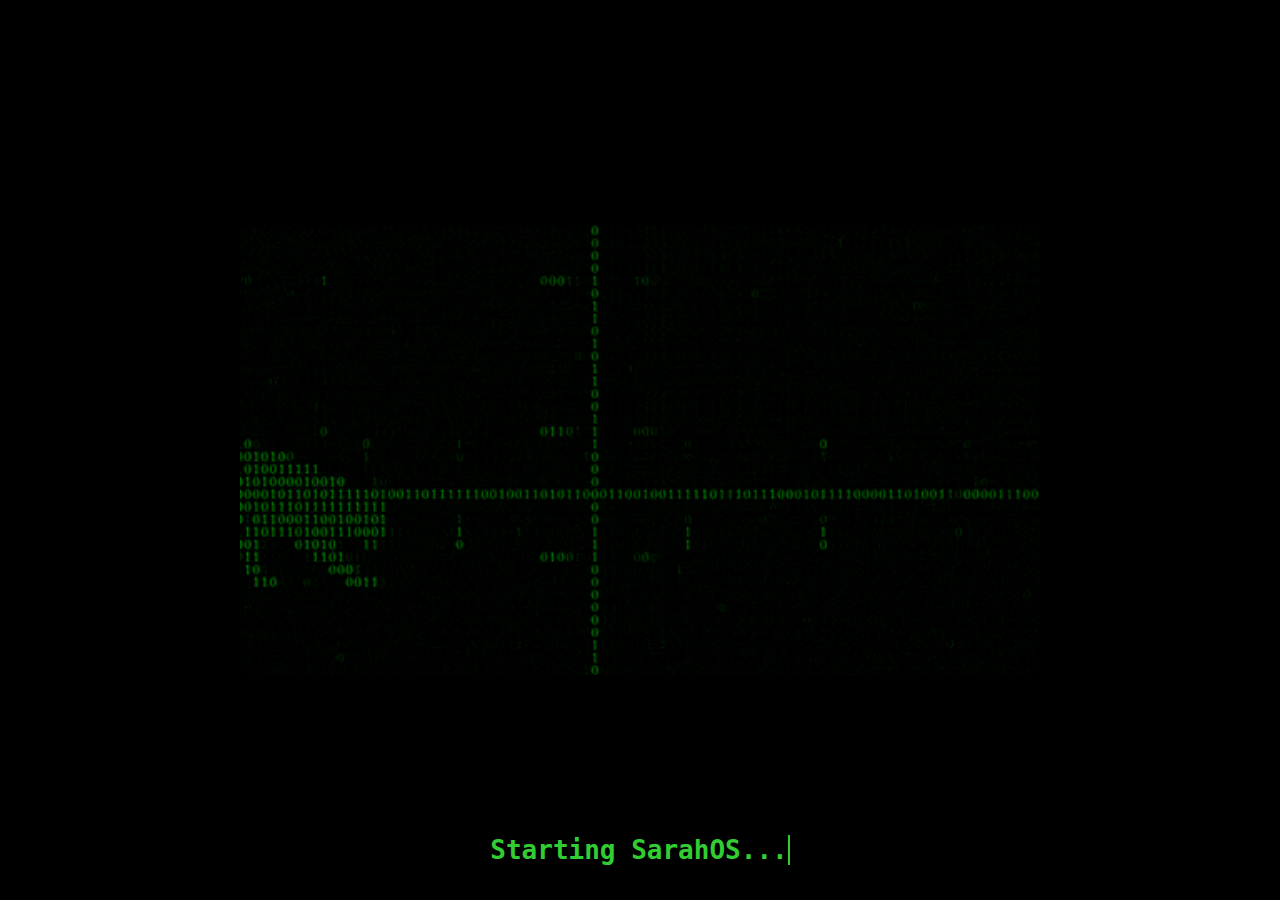
<file: index.html>
<!DOCTYPE html>
<html lang="en">

<head>
    <meta charset="UTF-8">
    <meta name="viewport" content="width=device-width, initial-scale=1.0">
    <title data-i18n="title">Meu portfólio</title>
    <link rel="stylesheet" href="style.css">
    <script src="script.js" defer></script>
    <link href="https://fonts.googleapis.com/css2?family=Space+Grotesk:ital,wght@0,300..700;1,300..700&display=swap" rel="stylesheet">

</head>

<body>  
    
    <div id="tela_inicial"> 
    <img class="gatinho_gif" src="imagens/Hacking Enter The Matrix GIF.gif" alt="">
    <h1 class="boot-text">Starting SarahOS...</h1> </div>

    <main id="conteudo_principal">
    <header>
      
        <h1>Sarah Falcone</h1>
        <div class="estrelas">
            <div class="estrela1">★</div>
            <div class="estrela2">★</div>
            <div class="estrela3">★</div>
        </div>
       
    </header>
   <hr class="linha_horizontal">
    <section class="container_principal">

        <div class="container_atalhos">
            <a  data-i18n="about_me" class="atalho" id="sobre_mim"><img src="imagens/icone_quem_sou_claro.png" alt="" srcset="" onclick="showDiv()">Sobre_mim</a>
            <a  data-i18n="projects" class="atalho" id="projetos"><img src="imagens/icone_projetos_claro.png" alt="" srcset=""> Projetos</a>
            <a  data-i18n="contact_me" class="atalho" id="fale_comigo"><img src="imagens/icone_fale_comigo_claro.png" alt="" srcset=""> Fale_comigo!</a>
            <a  class="atalho" id="???"><img src="imagens/icone_terminal_claro.png" alt="" srcset=""> ???  </a>
        </div>
    </section>
    <div class="div_arquivos_sobre_mim">
  <div class="cabecalho_div_arquivos">
    <h2>My Computer</h2>
    <span class="fechar_div_arquivos_sobre_mim">
      <input type="button" value="X" onclick="fecharDiv()">
    </span>
  </div>

  <section class="container_arquivos_sobre_mim">
    <a class="arquivo_sobre_mim" onclick="abrirJanelaSobreMim();">
      <img src="imagens/icone_arquivo_claro.png" alt="">
      <p data-i18n="About_Me">Sobre_Mim</p>
    </a>

    <a class="arquivo_sobre_mim" onclick="abrirJanelaImagens();">
      <img src="imagens/icone_imagem_claro.png" alt="">
      <p data-i18n="My_Photos">Minhas_Fotos</p>
    </a>
  </section>
</div>

<div class="janela_sobre_mim">
  <div class="cabecalho_janela_sobre_mim">
    <h2 data-i18n="About_Me">Sobre_Mim</h2>
    <span class="fechar_janela_sobre_mim">
      <input type="button" value="X" onclick="fecharJanelaSobreMim()">
    </span>
  </div>

  <div class="conteudo_janela_sobre_mim">
    <h3 data-i18n="About_Me">Sobre_Mim</h3>
    <p data-i18n="About_Me_Text">About_Me_Text</p>
    <div id="about-text"></div>
<p id="hint">[pressione Enter ou use as setas para continuar_]</p>
  </div>
</div>

<div class="janela_imagens">
  <div class="cabecalho_janela_imagens">
    <h2 data-i18n="My_Photos">Minhas_Fotos</h2>
    <span class="fechar_janela_imagens">
      <input type="button" value="X" onclick="fecharJanelaImagens()">
    </span>
  </div>
    <div class="conteudo_janela_imagens">
      <h3 data-i18n="My_Photos">Minhas_Fotos</h3>
      <div class="galeria_imagens">
        <button class="seta seta-esquerda" onclick="mudarImagem(-1)">❮</button>
        <img src="imagens/foto1.png" alt="Foto 1">
        <img src="imagens/foto2.png" alt="Foto 2">
        <img src="imagens/foto3.png" alt="Foto 3">
        <img src="imagens/foto4.png" alt="Foto 4">
        <img src="imagens/foto5.png" alt="Foto 5">
        <img src="imagens/foto6.png" alt="Foto 6">
        <img src="imagens/foto7.png" alt="Foto 7">

        <button class="seta seta-direita" onclick="mudarImagem(1)">❯</button>
    
      </div>
    </div>
</div>


 <footer>
 <div class="container_toggle_tema">
  <input type="checkbox" id="toggle-tema" onclick="toggleTema()" title="Alternar tema">
  <label for="toggle-tema" class="switch"><span class="sr-only"></span></label>
</div>


    <div class="container_clima">
        <span class="clima"></span>
    </div>

        <div class="container_redes">
            <a href="https://www.linkedin.com/in/sarah-falcone-42994634b"><img src="imagens/linkedin_claro.png" alt="LinkedIn" class="icone_rede"></a>
            <a href="https://github.com/SarahFalcone04"> <img src="imagens/github_claro.png" alt="GitHub" srcset="" class="icone_rede"></a>
            <a href=#><img src="imagens/email_claro.png" alt="Email" srcset="" class="icone_rede"></a>
            <a href=#><img src="imagens/telefone_claro.png" alt="Telefone" srcset="" class="icone_rede"></a>
        </div>

        <div class="container_icones_windows">
            <div class="icone_windows"> <a class="toggle_mudar_idioma"> POR PTB</a></div>
            <div class="icone_windows"> <svg width="47" height="47" viewBox="0 0 47 47" fill="none" xmlns="http://www.w3.org/2000/svg" xmlns:xlink="http://www.w3.org/1999/xlink">
<rect width="47" height="47" fill="url(#pattern0_13_44)"/>
<defs>
<pattern id="pattern0_13_44" patternContentUnits="objectBoundingBox" width="1" height="1">
<use xlink:href="#image0_13_44" transform="scale(0.0021097)"/>
</pattern>
<image id="image0_13_44" width="474" height="474" preserveAspectRatio="none" xlink:href="[data-uri]"/>
</defs>
</svg>
</div>
            <div class="icone_windows"><svg width="28" height="28" viewBox="0 0 28 28" fill="none" xmlns="http://www.w3.org/2000/svg" xmlns:xlink="http://www.w3.org/1999/xlink">
<rect width="28" height="28" fill="url(#pattern0_13_43)"/>
<defs>
<pattern id="pattern0_13_43" patternContentUnits="objectBoundingBox" width="1" height="1">
<use xlink:href="#image0_13_43" transform="scale(0.00444444)"/>
</pattern>
<image id="image0_13_43" width="225" height="225" preserveAspectRatio="none" xlink:href="[data-uri]"/>
</defs>
</svg>
</div>
        </div>

        <div id="dateHour">
        </div>
    </footer>
    </main> 



</body>

</html>
</file>
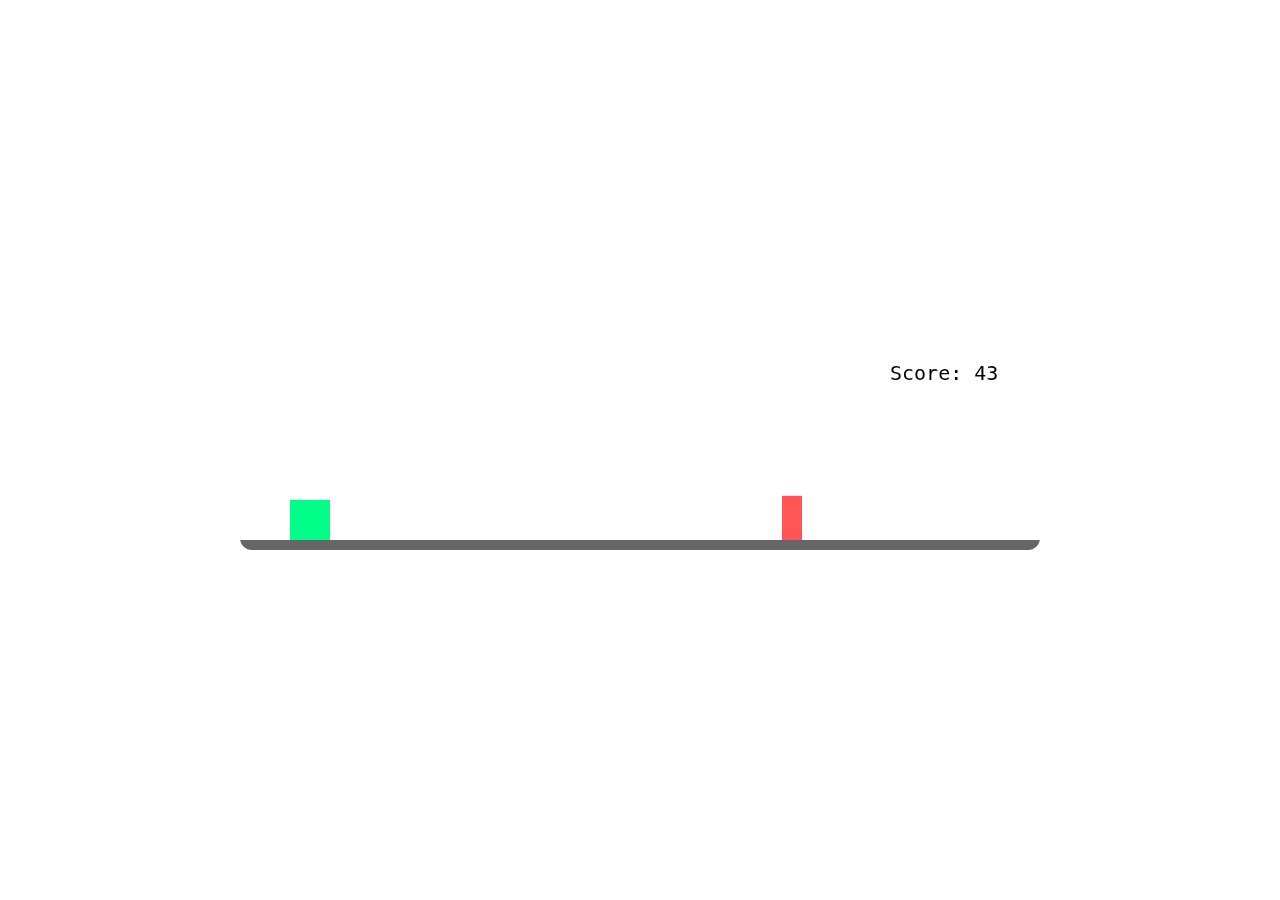
<file: portfolio_2710/portfolio_2710/portfolio/dino.html>
<!DOCTYPE html>
<html lang="pt-BR">
<head>
  <meta charset="UTF-8">
  <meta name="viewport" content="width=device-width, initial-scale=1.0">
  <title>Dino Game</title>
  <link rel="stylesheet" href="style2.css">
 
</head>
<body>
  <canvas id="gameCanvas" width="800" height="200"></canvas>

  <script src="dinoscript.js"></script>
</body>
</html>
</file>
<file: style.css>
*{ margin: 0;
    padding: 0;
    box-sizing: border-box;
}

html, body, body * {
  transition: background-color 0.5s ease, color 0.5s ease, filter 0.5s ease;
}





:root{

/* Tema claro */

    --cor-fundo-claro: #D4F5F5;
    --cor-texto-claro: #3F4045;
    --cor-cabecalho-claro: #D4F5F5;
    --cor-estrela1-claro: #93B7BE;
    --cor-estrela2-claro: #457077;
    --cor-estrela3-claro: #003844;

    --imagem-background-claro: url(imagens/fundo_claro.png);
    --imagem-cabecalho-claro: url(imagens/imagem_cabecalho_claro.png);

 /* Tema escuro */

    --cor-fundo-escuro: #121212;
    --cor-texto-escuro: #F3F0E4;
    --cor-estrela1-escuro: #323151;
    --cor-estrela2-escuro: #272344;
    --cor-estrela3-escuro: #1F3E53; 

    --imagem-background-escuro: url(imagens/fundo_escuro.jpg);
    --imagem-cabecalho-escuro: url(imagens/imagem_cabecalho_escuro.jpg);


}


body  {
    font-family: 'Poppins', sans-serif;
    background-color: var(--cor-fundo-claro);
    transition: background-color 0.6s ease, color 0.6s ease;
 
}

#tela_inicial  {
  position: fixed;
  inset: 0;
  background: black;
  color: limegreen;
  font-family: monospace;
  display: flex;
  justify-content: center;
  align-items: center;
  opacity: 1;
  transition: opacity 2s ease; 
}




.boot-text {
  animation: typing 3s steps(20) 1s forwards;
  white-space: nowrap;
  overflow: hidden;
  border-right: 2px solid limegreen;
  margin-top: 800px;
  z-index: 10;
}

@keyframes typing {
  from { width: 0; }
  to { width: 18ch; } /* número de caracteres */
}

.gatinho_gif{
    position: absolute;
    width: 800px;
    height: auto;
    top: 50%;
    left: 50%;
    transform: translate(-50%, -50%);
    border-radius: 15px;
}


#conteudo_principal{
    display: none;
     opacity: 0;
  transition: opacity 2s ease;} 


header {
    width: 100%;
    height: 115px;
    display: flex;
    justify-content: space-between;
    align-items: center;
    padding: 20px;
    position: relative;
    background: none; 
}


header::before {
    content: "";
    position: absolute;
    inset: 0;
    background-image: var(--imagem-cabecalho-claro);
    background-position: 0% 40%;
    background-size: cover;
    background-repeat: no-repeat;
    opacity: 0.4; 
    z-index: 0;
    filter: brightness(1.3) contrast(0.8) blur(2px);
}


header > * {
    position: relative;
    z-index: 1;
}





header h1{
    margin-left: 15%;
    color: var(--cor-texto-claro);
    font-size: 24px;
    font-size: 50px;
    font-family: 'Space Grotesk', sans-serif;
}


.estrelas{
    position: relative;
    display: flex;
    align-items: flex-end;
    gap: 10px;
    font-size: 70px;
    margin-right: 0;
}

.estrela1{
    color: var(--cor-estrela1-claro);
    animation: piscar 1s infinite;
}

.estrela2{
    color: var(--cor-estrela2-claro);
    animation: piscar 1.75s infinite;
}

.estrela3{
    color: var(--cor-estrela3-claro);
    animation: piscar 1.5s infinite;
}

@keyframes piscar{
    0%, 100%{opacity: 1;}
    50%{opacity: 0.3;}
    
}

.estrelas :hover{
    transform: scale(1.2);
    transition: all 0.3s ease;
    animation: none;
}

.linha_horizontal{
    border: 0;
    height: 7px;
    width: 100% ;
    background: var(--cor-estrela1-claro);
}

.container_principal{
    display: grid;
    grid-template-columns: 1fr 2fr 3fr 2fr;
    grid-template-rows: 1fr 2fr 3fr 2fr;
    justify-content: center;
    align-items: flex-start;
    height: 80vh;
    background-image: var(--imagem-background-claro) ;
    background-position: 0% 55%;
    background-size: cover;
   
}
.container_atalhos{
    display: flex;
    gap: 50px;
   grid-column: 4;
   grid-row: 2;
}

.atalho {
    display: flex;
    flex-direction: column;
    align-items: center;
    padding: 20px;
    border-radius: 10px;
    box-shadow: var(--cor-fundo-escuro);
    transition: transform 0.3s ease, box-shadow 0.3s ease;
    text-decoration: none;
    color: var(--cor-texto-claro);
    font-size: 20px;
    font-family: 'Space Grotesk', sans-serif;
}

.atalho img{
    width: 100px;
    height: 85px;
    margin-bottom: 10px;
}

.atalho:hover {
    transform: translateY(-10px);
    box-shadow: 0 8px 12px rgba(0, 0, 0, 0.2);
    background-color: transparent;
    backdrop-filter: blur(2px);
    -webkit-backdrop-filter: blur(2px);
    transition: all 0.3s ease;
    cursor: pointer;
}

.div_arquivos_sobre_mim {
  display: none;
  background-color: var(--cor-fundo-claro);
  color: var(--cor-fundo-claro);
  height: 500px;
  width: 600px;
  position: fixed;
  top: 50%;
  left: 50%;
  transform: translate(-50%, -50%);
  opacity: 0;
 border-radius: 10px;
  transition: transform 0.25s ease, opacity 0.25s ease;

}
 
.cabecalho_div_arquivos {
  display: flex;
  justify-content: space-between;
  align-items: center;
  margin-bottom: 10px;
  background-color: var(--cor-estrela2-claro);
  font-family: 'Space Grotesk', sans-serif;
  padding: 10px;
}

.fechar_div_arquivos_sobre_mim input{
  cursor: pointer;
  font-weight: bold;
  color: var(--cor-texto-claro);
  border: none;
  width: 30px;
  height: 30px;
  background-color: var(--cor-estrela1-claro);
} 



.fechar_div_arquivos_sobre_mim input:hover{
  transition: all 0.3s ease;
  box-shadow: 0 0 0 3px var(--cor-estrela3-claro);
} 

.container_arquivos_sobre_mim {
  display: flex;
  gap: 40px;
  margin-top: 15px;
  margin-left: 20px;
}

.arquivo_sobre_mim {
  display: inline-flex;
  flex-direction: column;
  align-items: center;
  justify-content: space-between;
  padding: 5px;
  border-radius: 10px;
  text-decoration: none;
}

.arquivo_sobre_mim img {
  width: 100px;
  height: 100px;

}

.arquivo_sobre_mim p {
  font-size: 20px;
  font-family: 'Space Grotesk', sans-serif;
  color: var(--cor-texto-claro);
  margin-left: 5px;

}

.arquivo_sobre_mim:hover {
    transform: translateY(-10px);
    box-shadow: 0 8px 12px rgba(0, 0, 0, 0.2);
    background-color: transparent;
    backdrop-filter: blur(2px);
    -webkit-backdrop-filter: blur(2px);
    transition: all 0.3s ease;
    cursor: pointer;
}



.div_arquivos_sobre_mim.mostrar {
  display: block;
  opacity: 1;
  transform: translate(-50%, -50%) scale(1);
}


.cabecalho_div_arquivos {
  cursor: move;
}

.janela_sobre_mim {
  display: none;
  position: fixed;
  top: 50%;
  left: 50%;
  transform: translate(-50%, -50%) scale(0.98);
  width: 400px;
  height: 300px;
  background: var(--cor-fundo-claro);
  color: var(--cor-fundo-claro);
  border-radius: 10px;
  box-shadow: 0 10px 30px rgba(0,0,0,0.25);
  opacity: 0;
  transition: transform 0.25s ease, opacity 0.25s ease;
  z-index: 1000;
}

.janela_sobre_mim.mostrar {
  display: block;
  opacity: 1;
  transform: translate(-50%, -50%) scale(1);
}

.cabecalho_janela_sobre_mim {
  cursor: move;
  padding: 8px 12px;
  display: flex;
  justify-content: space-between;
  align-items: center;
  background: var(--cor-estrela2-claro);
}

.fechar_janela_sobre_mim input {
  cursor: pointer;
  font-weight: bold;
  color: var(--cor-texto-claro);
  border: none;
  width: 30px;
  height: 30px;
  background-color: var(--cor-estrela1-claro);
}

.fechar_janela_sobre_mim input:hover {
  transition: all 0.3s ease;
  box-shadow: 0 0 0 3px var(--cor-estrela3-claro);
}
 #about-text {
  font-family: "Courier New", monospace;
  color: #1f3a3d;
  padding: 20px;
  min-height: 120px;
  background-color: var(--cor-fundo-claro);
  border-radius: 8px;
  transition: all 0.4s ease;
}

#hint {
  font-family: monospace;
  opacity: 0.6;
  animation: blink 1s infinite;
  color: var(--cor-fundo-escuro);
}

@keyframes blink {
  50% { opacity: 0; }
}

.janela_imagens {
  position: fixed;
  display: none;
  top: 50%;
  left: 50%;
  transform: translate(-50%, -50%) scale(0.98);
  width: 600px;
  height: 400px;
  background: var(--cor-fundo-claro);
  color: var(--cor-fundo-claro);
  border-radius: 10px;
  box-shadow: 0 10px 30px rgba(0,0,0,0.25);
  transition: transform 0.25s ease, opacity 0.25s ease;
  opacity: 0;
}
.janela_imagens.mostrar {
  display: block;
  opacity: 1;
  transform: translate(-50%, -50%) scale(1);
}

.cabecalho_janela_imagens {
  cursor: move;
  padding: 8px 12px;
  display: flex;
  justify-content: space-between;
  align-items: center;
  background: var(--cor-estrela2-claro);
}


.fechar_janela_imagens input {
  cursor: pointer;
  font-weight: bold;
  color: var(--cor-texto-claro);
  border: none;
  width: 30px;
  height: 30px;
  background-color: var(--cor-estrela1-claro);
  position: relative;
}

.fechar_janela_imagens input:hover {
  transition: all 0.3s ease;
  box-shadow: 0 0 0 3px var(--cor-estrela3-claro);
}

.galeria_container {
  position: relative;
  display: flex;
  justify-content: center;
  align-items: center;
  height: 100%;
}

.galeria_imagens {
  width: 90%;
  height: 300px;
  overflow: hidden;
  display: flex;
  justify-content: center;
  align-items: center;
  position: relative;
}

.galeria_imagens img {
  width: 100%;
  height: 100%;
  object-fit: cover;
  position: absolute;
  opacity: 0;
  transition: opacity 0.6s ease;
  border-radius: 8px;
  margin-left: 20%;
}

.galeria_imagens img.ativa {
  opacity: 1;
  z-index: 2;
}

/* Setas */
.seta {
  background: var(--cor-estrela2-claro);
  border: none;
  color: var(--cor-texto-claro);
  font-size: 24px;
  cursor: pointer;
  padding: 8px 12px;
  border-radius: 6px;
  transition: background 0.3s ease, transform 0.3s ease;
  z-index: 3;
 
}

.seta:hover {
  background: var(--cor-estrela1-claro);
}
.seta-esquerda {
  position: absolute;
  left: 5%;
  top: 50%;
  transform: translateY(-50%);
  margin-left: 10%;
}

.seta-direita {
  position: absolute;
  right: 5%;
  top: 50%;
  transform: translateY(-50%);
}



footer {
    width: 100%;
    height: 60px;
    background-color: var(--cor-estrela3-claro);
    display: flex;
    align-items: center;
    color: var(--cor-fundo-claro);
    font-size: 18px;
    font-family: 'Space Grotesk', sans-serif;
    position: relative;
    bottom: 0px;
}


#toggle-tema {
  display: none;
}

.switch {
  width: 50px;
  height: 50px;
  background: url("imagens/sol.png") no-repeat center/cover; 
  cursor: pointer;
  display: inline-block;
  transition: all 0.3s ease;
  top: 50%;
  transform: translateY(10%);
  border-radius: 30px;  
}

.switch:hover {
  
    transition: all 0.3s ease;
    box-shadow: #F3F0E4 0px 0px 5px 1px;

   
}

#toggle-tema:checked + .switch {
  background: url("imagens/lua.png") no-repeat center/cover;
}

.container_redes {
    display: flex;
    gap: 50px;
    margin-left: 38%;
    align-items: center;
    justify-content: center;
}

.icone_rede{
    width: 50px;
    height: 50px;
    transition: transform 0.3s ease;
    top: 50%;
    transform: translateY(10%);
    border-radius: 10px;
}
.icone_rede:hover{
   background-color: rgba(255, 255, 255, 0.2);
   cursor: pointer;
  
 
}

.container_icones_windows{
    position: relative;
    left: 24%;
    display: flex;
    gap: 20px;
    align-items: center;
    justify-content: center;
}

#dateHour{
    position: relative;
    padding-left: 20px;
    left: 25%;
    font-size: 18px;
    font-family: 'Space Grotesk', sans-serif;
    cursor: default;
}

.toggle_mudar_idioma {
    position: absolute;
    right: 120px;
    top: 50%;
    transform: translateY(-50%);
    display: flex;
    align-items: center;
    justify-content: center;
    font-size: 18px;
    text-decoration: none;
    font-family: 'Space Grotesk', sans-serif;
    cursor: pointer;
    color: white;
}



body.modoescuro {
    background-color: var(--cor-fundo-escuro);
    color: var(--cor-texto-escuro);
   
}

body.modoescuro header {
    background-color: var(--cor-fundo-escuro);
    background-blend-mode: multiply;
    }

body.modoescuro header::before {
    background-image: var(--imagem-cabecalho-escuro);
    background-size: cover;
    opacity: 0.4; 
    z-index: 0;
    pointer-events: none;
}


.container_principal {
  position: relative;
  overflow: hidden;
  background: none;
}


.container_principal::before,
.container_principal::after {
  content: "";
  position: absolute;
  inset: 0;
  background-position: 0% 55%;
  background-size: cover;
  background-repeat: no-repeat;
  z-index: -1;
  transition: opacity 0.8s ease; 
}

.container_principal::before {
  background-image: var(--imagem-background-claro);
  opacity: 1;  
}

.container_principal::after {
  background-image: var(--imagem-background-escuro);
  opacity: 0; } 


body.modoescuro .container_principal::before {
  opacity: 0; }

body.modoescuro .container_principal::after {
  opacity: 1; 
}


.estrela1, .estrela2, .estrela3, .atalho, .icone_rede, .container_icones_windows svg, footer, header h1 {
  transition: color 0.5s ease, background-color 0.5s ease, box-shadow 0.5s ease;
}



body.transicao-tema * {
  transition: background-color 0.8s ease, color 0.8s ease, filter 0.8s ease;
}

body.transicao-tema::before,
body.transicao-tema::after,
body.transicao-tema header::before,
body.transicao-tema .container_principal::before,
body.transicao-tema .container_principal::after {
  transition: opacity 0.8s ease, background-image 0.8s ease, filter 0.8s ease;
}



body.modoescuro header h1 {
  color: var(--cor-texto-escuro);
}

body.modoescuro .estrela1 {
  color: var(--cor-estrela1-escuro);
  text-shadow: 0 0 30px #F3F0E4
}
body.modoescuro .estrela2 {
  color: var(--cor-estrela2-escuro);
  text-shadow: 0 0 40px #F3F0E4
}
body.modoescuro .estrela3 {
  color: var(--cor-estrela3-escuro);
  text-shadow: 0 0 30px #F3F0E4
}

body.modoescuro .linha_horizontal {
  background-color: var(--cor-estrela1-escuro);
}

body.modoescuro .atalho {
  color: var(--cor-texto-escuro);
  background-color: transparent; 
}

body.modoescuro footer {
  background-color: var(--cor-estrela3-escuro);
  color: var(--cor-fundo-escuro);
}

body.modoescuro .icone_rede {
  filter: brightness(0.9);
}

body.modoescuro .container_icones_windows svg {
  filter: brightness(0.8);
}

body.modoescuro .switch:hover {
  box-shadow: #121212 0px 0px 5px 1px;
}B



body, body * {
  transition: background-color 0.6s ease-in-out, color 0.6s ease-in-out, filter 0.6s ease-in-out;
}

/* =============================== */
/* 📱 MOBILE — ÍCONES EM GRADE E LAYOUT COMPACTO */
/* =============================== */
@media (max-width: 768px) {
  html, body {
    width: 100%;
    margin: 0;
    padding: 0;
    overflow-x: hidden;
  }

  body {
    background-size: cover !important;
    background-position: center !important;
    background-repeat: no-repeat !important;
  }


  header {
      padding: 4px 5px;
  height: auto;
  }

  header h1 {
    font-size: 24px;
    margin: 8px 0;
  }

  .estrelas {
    font-size: 34px;
    margin: 5px 0;
  }

  .linha_horizontal {
    width: 85%;
    margin: 5px auto;
    height: 3px;
  }

  .container_principal {
    display: flex;
    flex-direction: column;
    align-items: center;
    justify-content: flex-start;
    width: 100%;
    height: auto;
    padding: 15px 5px;
    gap: 15px;
    background-size: cover;
    background-position: center;
  }


  .container_atalhos {
    display: grid;
    grid-template-columns: repeat(auto-fit, minmax(120px, 1fr));
    justify-items: center;
    gap: 15px;
    width: 100%;
    max-width: 450px;
    text-align: center;
  }

  .atalho {
    display: flex;
    flex-direction: column;
    align-items: center;
    justify-content: center;
    font-size: 16px;
    padding: 5px;
    width: 100%;
    max-width: 130px;
  }

  .atalho img {
    width: 60px;
    height: auto;
  }


  .div_arquivos_sobre_mim,
  .janela_sobre_mim,
  .janela_imagens {
    width: 90%;
    max-width: 450px;
    height: auto;
    max-height: 80vh;
    overflow-y: auto;
    margin: 0 auto;
  }


  footer {
    display: flex;
    flex-direction: column;
    align-items: center;
    justify-content: center;
    padding: 8px;
    text-align: center;
    gap: 10px;
    height: auto;
  }

  .container_redes {
    display: flex;
    flex-wrap: wrap;
    justify-content: center;
    gap: 15px;
    margin: 0;
  }

  .container_icones_windows {
    display: flex;
    justify-content: center;
    align-items: center;
    gap: 8px;
    position: static;
  }

  #dateHour {
    position: static;
    font-size: 14px;
  }

  .switch {
    width: 40px;
    height: 40px;
  }

  .icone_rede {
    width: 40px;
    height: 40px;
  }

  .toggle_mudar_idioma {
    position: static;
    margin-top: 6px;
  }

  /* Galeria compacta */
  .galeria_imagens {
    flex-direction: column;
    width: 100%;
    height: auto;
  }

  .galeria_imagens img {
    width: 100%;
    height: auto;
  }

  .seta {
    font-size: 18px;
    padding: 4px 8px;
  }

  .gatinho_gif {
    width: 90%;
    max-width: 300px;
  }

  .boot-text {
    margin-top: 180px;
    font-size: 15px;
  }
}

/* 🔸 TELAS MUITO PEQUENAS (≤480px) */
@media (max-width: 480px) {
  .container_atalhos {
    grid-template-columns: repeat(2, 1fr);
    gap: 12px;
  }

  .atalho img {
    width: 55px;
  }

  .atalho {
    font-size: 15px;
  }

  footer {
    font-size: 13px;
  }
}
</file>
<file: portfolio_2710/portfolio_2710/portfolio/style2.css>
body {
      background-color: var(--cor-fundo);
      color: var(--cor-texto);
      display: flex;
      align-items: center;
      justify-content: center;
      height: 100vh;
      margin: 0;
      overflow: hidden;
      font-family: monospace;
    }

    canvas {
      border: 2px solid var(--cor-detalhe);
      background-color: var(--cor-janela);
      border-radius: 12px;
      box-shadow: 0 0 15px var(--cor-sombra);
    }
</file>
